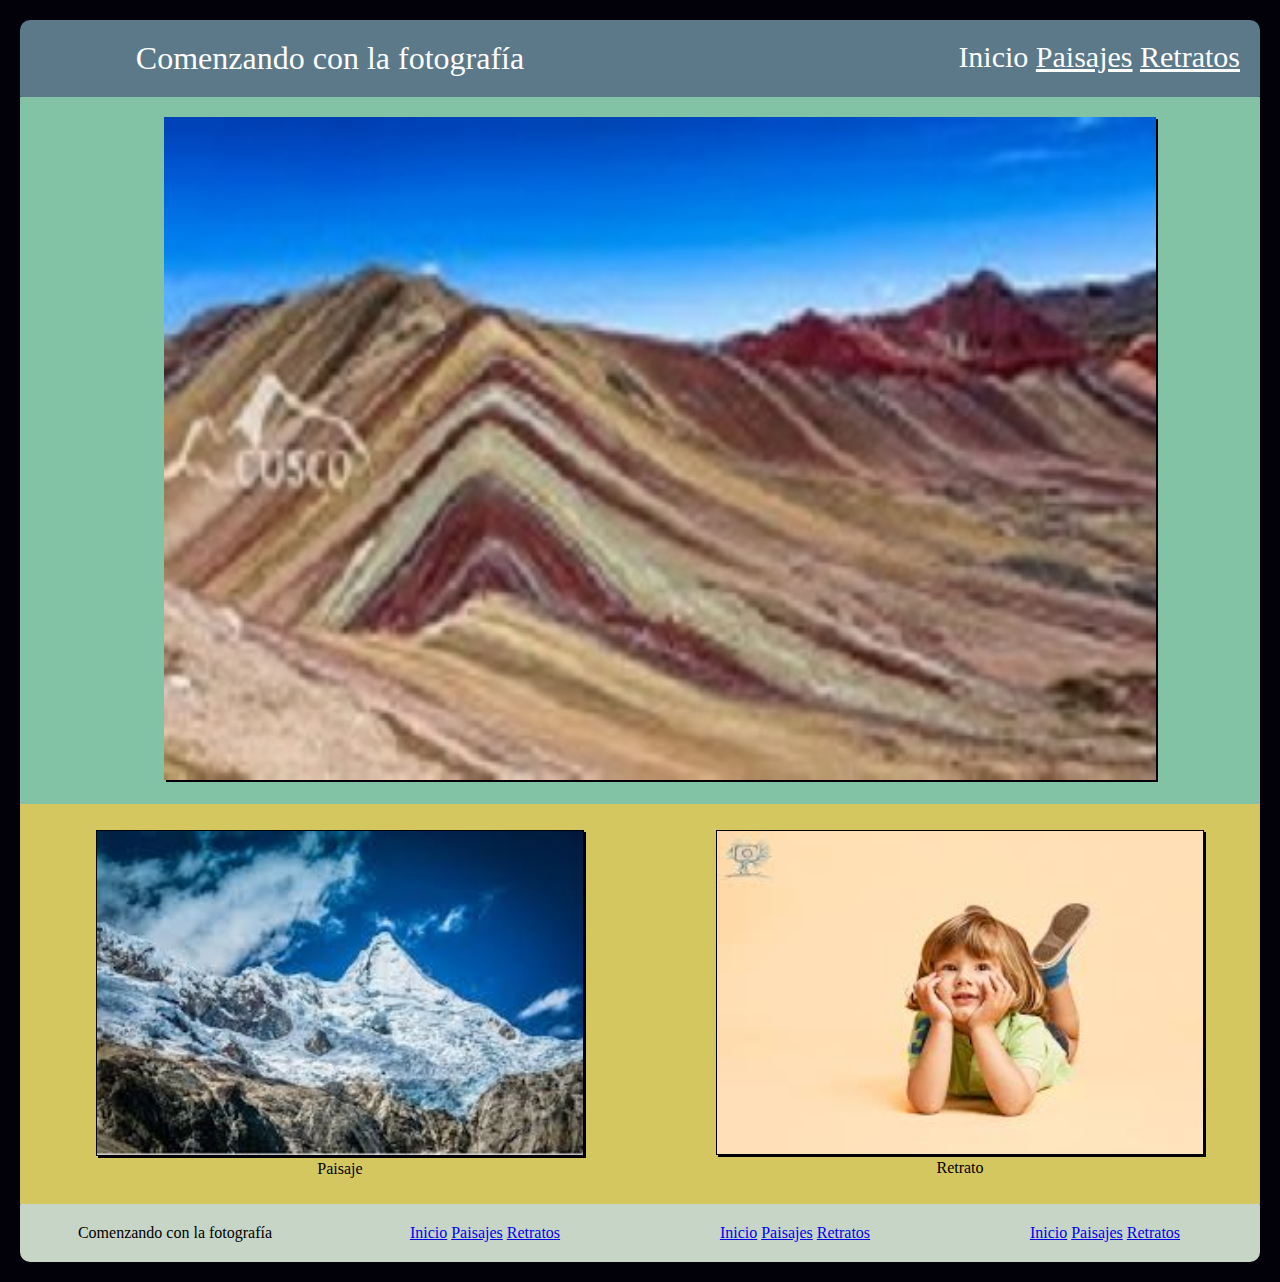
<file: Alfredo_Vergara/CSS_Diseño_Web_Responsive/index.html>
<!DOCTYPE html>
<html lang="en">
<head>
	<title>Comenzando con las fotograf&iacute;as</title>
	<link href='https://fonts.googleapis.com/css?family=Indie+Flower' rel='stylesheet' type='text/css'>
	<link rel="stylesheet" href="css/estilos.css">
	<meta charset="utf-8">
	<meta name="viemport" content="width=device-width; user-scalable=no">
</head>
<body>
<section id="contenido">
	<section id="cabecera">
		<div class="contenedor">
			<div class="texini">
			Comenzando con la fotografía
			</div>
			<div class="menuss">
				<navbar id="principal">
				<a href="index.htnl">Inicio</a>
			</navbar>
				<a href="paisajes.html">Paisajes</a>
				<a href="retratos.html">Retratos</a>
			</div>
		</div>
	</section>

	<section id="imagencentral">
		<div class="contenedor">
			<figure id="imagen1">
				<img src="imagenes/paisaje4.jpg">
			</figure>
		</div>
	</section>

	<section id="imagensecundario">
		<div class="contenedor">
				<figure id="imagen2">
					<img src="imagenes/paisaje2.jpg">
					<figcaption>Paisaje</figcaption>
				</figure>
				<figure id="imagen3">
					<img src="imagenes/retratosbebe1.jpg">
					<figcaption>Retrato</figcaption>
				</figure>
		</div>
	</section>

  <section id="final">
		<div class="contenedor">
			<div class="texinis">
			Comenzando con la fotografía
			</div>
			<div class="menusss">
				<navbar id="principal">
				<a href="index.htnl">Inicio</a>
			</navbar>
				<a href="paisajes.html">Paisajes</a>
				<a href="retratos.html">Retratos</a>
			</div>
      <div class="menusss">
				<navbar id="principal">
				<a href="index.htnl">Inicio</a>
			</navbar>
				<a href="paisajes.html">Paisajes</a>
				<a href="retratos.html">Retratos</a>
			</div>
      <div class="menusss">
				<navbar id="principal">
				<a href="index.htnl">Inicio</a>
			</navbar>
				<a href="paisajes.html">Paisajes</a>
				<a href="retratos.html">Retratos</a>
			</div>
		</div>
	</section>
</section>
</body>
</html>
</file>
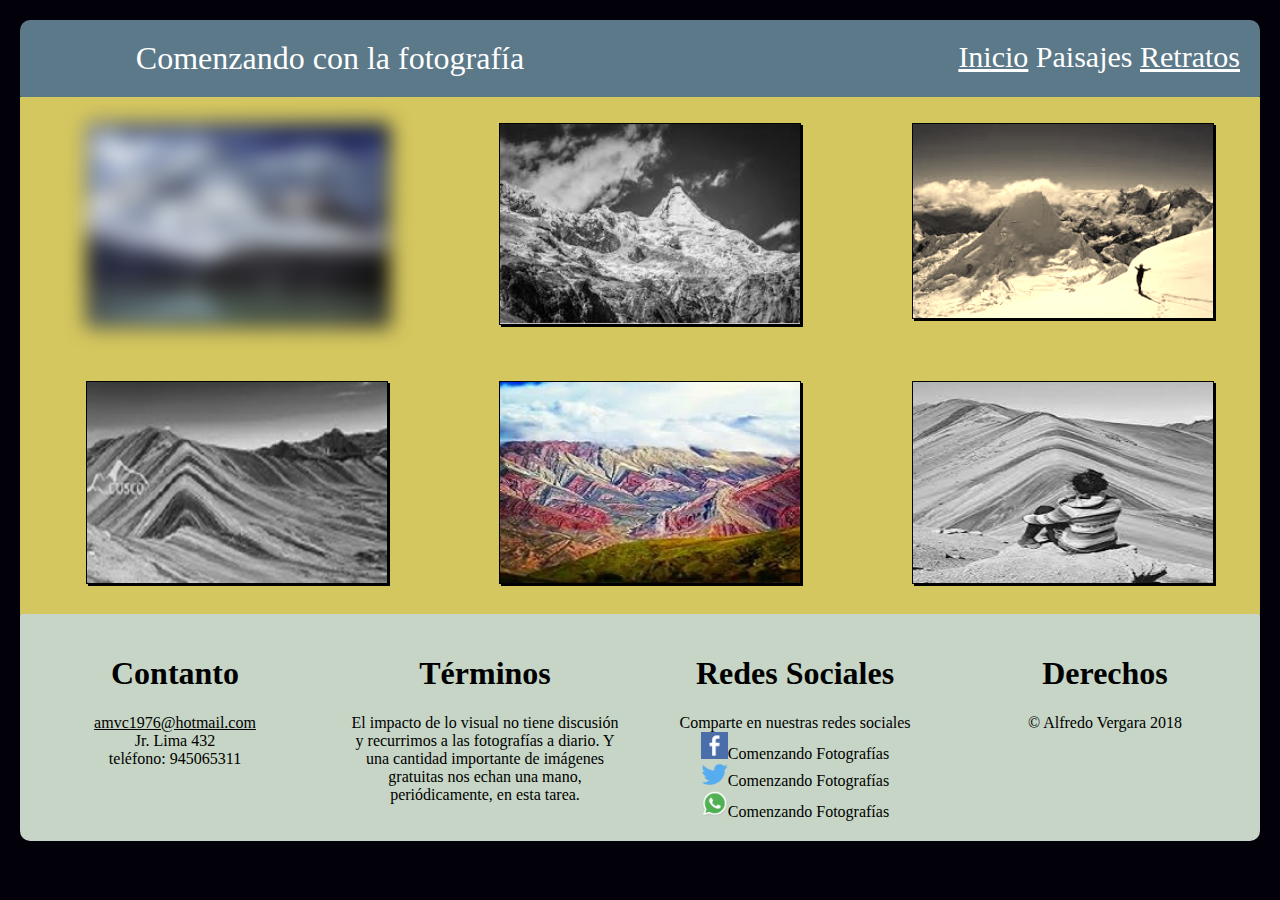
<file: Alfredo_Vergara/CSS_Diseño_Web_Responsive/paisajes.html>
<!DOCTYPE html>
<html lang="en">
<head>
	<title>Comenzando con las fotograf&iacute;as</title>
	<link href='https://fonts.googleapis.com/css?family=Indie+Flower' rel='stylesheet' type='text/css'>
	<link rel="stylesheet" href="css/estilospairetra.css">
	<meta charset="utf-8">
	<meta name="viemport" content="width=device-width; user-scalable=no">
</head>
<body>
<section id="contenido">
	<section id="cabecera">
		<div class="contenedor">
			<div class="texini">
			Comenzando con la fotografía
			</div>
			<div class="menuss">
				<a href="index.html">Inicio</a>
			<navbar id="principal">
				<a href="paisajes.html">Paisajes</a>
			</navbar>
				<a href="retratos.html">Retratos</a>
			</div>
		</div>
	</section>
	<section id="galeria">
		<div class="contenedor">
				<figure id="imagen1">
					<img src="imagenes/paisaje1.jpg">
				</figure>
				<figure id="imagen2">
					<img src="imagenes/paisaje2.jpg">
				</figure>
				<figure id="imagen3">
					<img src="imagenes/paisaje3.jpg">
				</figure>
		</div>
			<div class="contenedor">
					<figure id="imagen4">
						<img src="imagenes/paisaje4.jpg">
					</figure>
					<figure id="imagen5">
						<img src="imagenes/paisaje5.jpg">
					</figure>
					<figure id="imagen6">
						<img src="imagenes/paisaje6.jpg">
					</figure>
			</div>
	</section>

  <section id="final">
		<div class="contenedor">
			<div class="contacto">
				<h1>Contanto</h1>
				<u>amvc1976@hotmail.com</u></br>
				Jr. Lima 432</br>
				teléfono: 945065311</br>
			</div>
			<div class="Termino">
				<h1>Términos</h1>
				El impacto de lo visual no tiene discusión y recurrimos a
				las fotografías a diario. Y una cantidad importante de
				imágenes gratuitas nos echan una mano, periódicamente,
				en esta tarea.
			</div>
      <div class="redsocial">
				<h1>Redes Sociales</h1>
				Comparte en nuestras redes sociales
			</br><a href="www.facebook.com" target="_blank"><img src="imagenes/facebook.png" />Comenzando Fotografías</a>
			</br><a href="www.facebook.com" target="_blank"><img src="imagenes/Twitter.png" />Comenzando Fotografías</a>
			</br><a href="www.facebook.com" target="_blank"><img src="imagenes/Whatsapp.png" />Comenzando Fotografías</a>
			</div>
      <div class="derecho">
				<h1>Derechos</h1>
				&copy; Alfredo Vergara 2018
			</div>
		</div>
	</section>
</section>
</body>
</html>
</file>
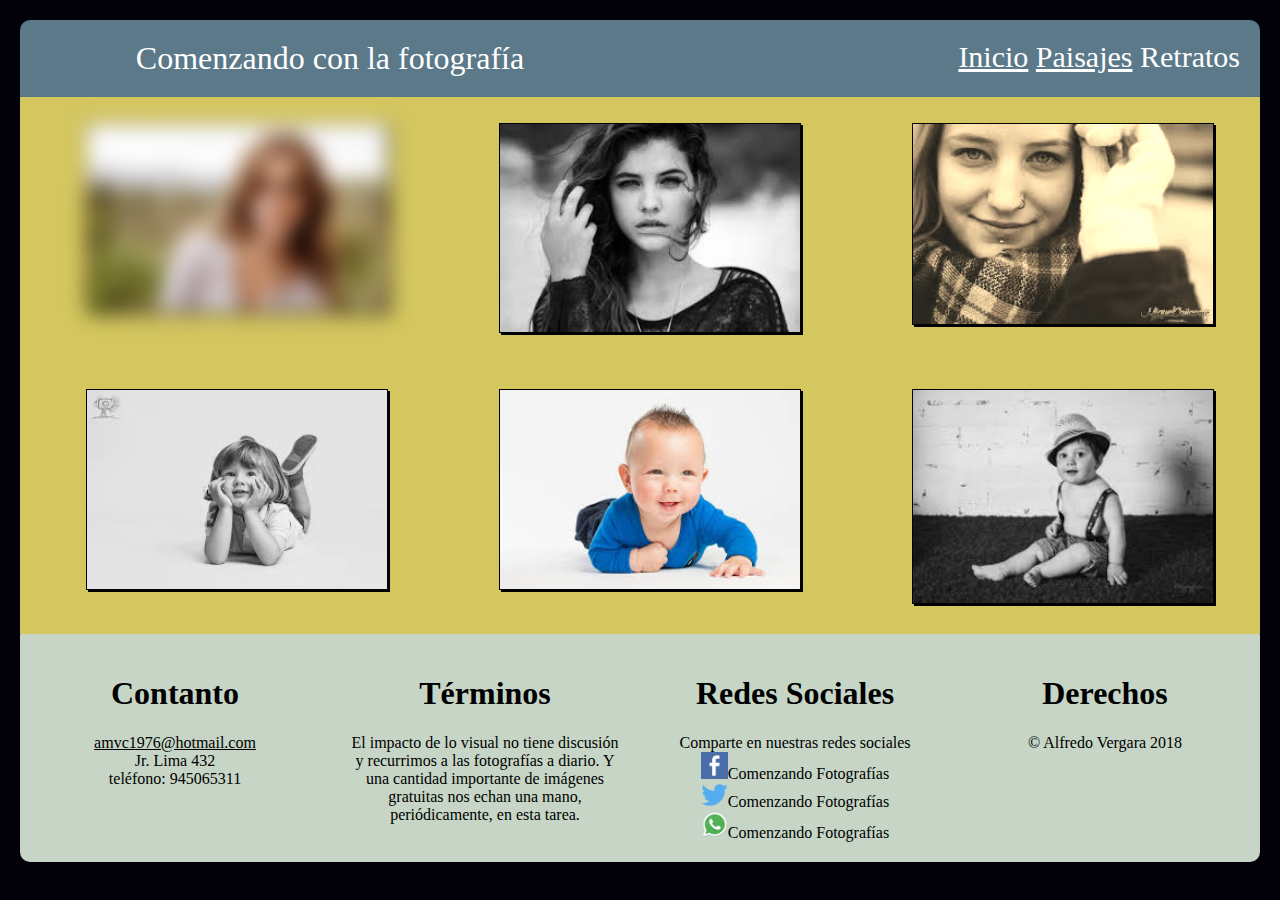
<file: Alfredo_Vergara/CSS_Diseño_Web_Responsive/retratos.html>
<!DOCTYPE html>
<html lang="en">
<head>
	<title>Comenzando con las fotograf&iacute;as</title>
	<link href='https://fonts.googleapis.com/css?family=Indie+Flower' rel='stylesheet' type='text/css'>
	<link rel="stylesheet" href="css/estilospairetra.css">
	<meta charset="utf-8">
	<meta name="viemport" content="width=device-width; user-scalable=no">
</head>
<body>
<section id="contenido">
	<section id="cabecera">
		<div class="contenedor">
			<div class="texini">
			Comenzando con la fotografía
			</div>
			<div class="menuss">
				<a href="index.html">Inicio</a>
				<a href="paisajes.html">Paisajes</a>
			<navbar id="principal">
				<a href="retratos.html">Retratos</a>
			</navbar>
			</div>
		</div>
	</section>
	<section id="galeria">
		<div class="contenedor">
				<figure id="imagen1">
					<img src="imagenes/retratos.jpg">
				</figure>
				<figure id="imagen2">
					<img src="imagenes/retratos2.jpg">
				</figure>
				<figure id="imagen3">
					<img src="imagenes/retratos3.jpg">
				</figure>
		</div>
			<div class="contenedor">
					<figure id="imagen4">
						<img src="imagenes/retratosbebe1.jpg">
					</figure>
					<figure id="imagen5">
						<img src="imagenes/retratosbebe2.jpg">
					</figure>
					<figure id="imagen6">
						<img src="imagenes/retratosbebe3.jpg">
					</figure>
			</div>
	</section>

  <section id="final">
		<div class="contenedor">
			<div class="contacto">
				<h1>Contanto</h1>
				<u>amvc1976@hotmail.com</u></br>
				Jr. Lima 432</br>
				teléfono: 945065311</br>
			</div>
			<div class="Termino">
				<h1>Términos</h1>
				El impacto de lo visual no tiene discusión y recurrimos a
				las fotografías a diario. Y una cantidad importante de
				imágenes gratuitas nos echan una mano, periódicamente,
				en esta tarea.
			</div>
      <div class="redsocial">
				<h1>Redes Sociales</h1>
				Comparte en nuestras redes sociales
			</br><a href="www.facebook.com" target="_blank"><img src="imagenes/facebook.png" />Comenzando Fotografías</a>
			</br><a href="www.facebook.com" target="_blank"><img src="imagenes/Twitter.png"  />Comenzando Fotografías</a>
			</br><a href="www.facebook.com" target="_blank"><img src="imagenes/Whatsapp.png" />Comenzando Fotografías</a>
			</div>
      <div class="derecho">
				<h1>Derechos</h1>
				&copy; Alfredo Vergara 2018
			</div>
		</div>
	</section>
</section>
</body>
</html>
</file>
<file: Alfredo_Vergara/CSS_Diseño_Web_Responsive/css/estilos.css>
body {
	margin: 20px;
	font-family: Dancing Script;
	background-color: #02010a;
}

#contenido {
	display: flex;
	flex-direction: column;
	animation-duration: 1s;
  animation-name: slidein;
}

#cabecera {
	background-color: #5b7989;
	border-radius: 10px 10px 1px 1px;
	height: 20%;
}

#imagencentral {
	background-color: #82c3a6;
}
#imagensecundario {
	background-color: #d5c75f;
	}

	#final {
		background-color: #C6d5c5;
		border-radius: 1px 1px 10px 10px;
	}


.contenedor {
	display: -webkit-flex;
	display: flex;
	-webkit-flex-flow: row wrap;
	flex-flow: row;
}

#cabecera .contenedor > div {
	padding: 10px;
	margin: 10px;
	width: 50%;
	color:white;
	text-shadow: 2px #02010a;
	text-align: right;
	font-size:30px;
}

#cabecera .contenedor > .menuss > navbar a{
	color: white;
  text-decoration: none;
}

#cabecera .contenedor > .menuss > navbar a:hover{
	text-decoration: underline;
  color: white;
}

#cabecera .contenedor > .menuss > a{
	color: white;
}
#cabecera .contenedor > .menuss > a:hover{
	color: white;
  text-decoration: none;
}

#cabecera .contenedor > .texini{
	text-align: center;
	font-size:32px;
}

#final .contenedor > div {
	padding: 10px;
	margin: 10px;
	width: 25%;
	height: 10%;
	text-shadow: 2px #02010a;
	text-align: center;
}

#final .contenedor > .redsocial a{
	text-decoration: none;
	color: black;
}
#imagencentral > div {
	text-align: center;
	padding: 10px;
	margin: 10px;
	width: 100%;
}

#imagencentral > .contenedor > figure{
	width: 80%;
	margin: 0 auto;
	}
#imagencentral > .contenedor > figure > img{
	border:1px;
	width: 100%;
	box-shadow: 2px 2px #02010a;
}

#imagensecundario .contenedor {
	text-align: center;
	padding: 10px;
	width: 100%;
	margin: 0 auto;
	}

#imagensecundario > .contenedor > figure{
	width: 100%;
}
#imagensecundario > .contenedor > figure > img{
	width: 90%;
	border: solid 1px #02010a;
}

.redsocial img{
	width: 10%;
}

#imagen2 img{
	width: 100%
	transition: all 1s;
  -webkit-transition: all 1s;
	box-shadow: 2px 2px #02010a;
}
#imagen2 img:hover{
	box-shadow: 2px 2px #82c3a6;
	transform:rotate(10deg) scale(1,1);
  -webkit-transform:rotate(10deg) scale(1,1);
  -o-transform:rotate(10deg) scale(1,1);
}

#imagen3 img{
	transition: all 1s;
  -webkit-transition: all 1s;
	box-shadow: 2px 2px black;
}
#imagen3 img:hover{
	transform:translate(20px,5px);
  -webkit-transform:translate(20px,5px);
  -o-transform:translate(20px,5px);
	box-shadow: 2px 2px #82c3a6;
}




@media (max-width: 900px) {
	.contenedor {
	  margin-left: auto;
		margin-right: auto;
		flex-flow: row wrap;
	}
	#cabecera .contenedor > div {
		padding: 1vw;
		margin: 1vw;
		width: 100%;
		color:white;
		text-shadow: 2px #02010a;
		text-align: center;
		font-size:1.5em;
	}
	#cabecera .contenedor > .texini{
		text-align: center;
		font-size:1.5em;
	}
	#imagensecundario .contenedor {
		text-align: center;
		padding: 0vw;
		width: 100%;
		margin: 0vw;
		}
	#imagensecundario > .contenedor > figure{
		width: 100%;
	}
	#imagencentral > .contenedor > figure{
		width: 90%;
		margin: 1vw;
		}
	#imagencentral > .contenedor > figure > img{
		border:1px;
		width: 90%;
		box-shadow: 2px 2px #02010a;
	}
	#final .contenedor > div {
		padding: 1vw;
		margin: 1vw;
		width: 100%;
		text-shadow: 2px #02010a;
		text-align: center;
	}
}

.adaptativa-porcentaje{
	width:90%;
}
.adaptativa-porcentaje-1{
	width:70%;
}
.adaptativa-porcentaje-2{
	width:50%;
}
.adaptativa-porcentaje-3{
	width:20%;
}

@keyframes slidein {
  0% {
    margin-top: 150%;
  }
	60% {
    margin-top: -5%;
  }
	100% {
    margin-top: 0%;
  }
}
</file>
<file: Alfredo_Vergara/CSS_Diseño_Web_Responsive/css/estilospairetra.css>
body {
	margin: 20px;
	font-family: Dancing Script;
	background-color: #02010a;
}

#contenido {
	display: flex;
	flex-direction: column;
	animation-duration: 1s;
  animation-name: slidein;
}

#cabecera {
	background-color: #5b7989;
	border-radius: 10px 10px 1px 1px;
	height: 20%;
}

#galeria {
	background-color: #d5c75f;
	}

	#final {
		background-color: #C6d5c5;
		border-radius: 1px 1px 10px 10px;
	}


.contenedor {
	display: -webkit-flex;
	display: flex;
	-webkit-flex-flow: row wrap;
	flex-flow: row;
}

#cabecera .contenedor > div {
	padding: 10px;
	margin: 10px;
	width: 50%;
	color:white;
	text-shadow: 2px #02010a;
	text-align: right;
	font-size:30px;
}

#cabecera .contenedor > .menuss > navbar a{
	color: white;
  text-decoration: none;
}

#cabecera .contenedor > .menuss > navbar a:hover{
	text-decoration: underline;
  color: white;
}

#cabecera .contenedor > .menuss > a{
	color: white;
}
#cabecera .contenedor > .menuss > a:hover{
	color: white;
  text-decoration: none;
}

#cabecera .contenedor > .texini{
	text-align: center;
	font-size:32px;
}

#final .contenedor > div {
	padding: 10px;
	margin: 10px;
	width: 25%;
	height: 10%;
	text-shadow: 2px #02010a;
	text-align: center;
}

#final .contenedor > .redsocial a{
	text-decoration: none;
	color: black;
}

#galeria .contenedor {
	text-align: center;
	padding: 10px;
	width: 100%;
	margin: 0 auto;
	}

#galeria > .contenedor > figure{
	width: 100%;
}
#galeria > .contenedor > figure > img{
	width: 90%;
	border: solid 1px #02010a;
}

#imagen1 img, #imagen2 img, #imagen3 img, #imagen4 img, #imagen5 img, #imagen6 img{
	box-shadow: 2px 2px black;
}
#imagen2 img, #imagen4 img, #imagen6 img{
	-webkit-filter: grayscale(100%); /* Chrome, Safari, Opera */
	filter: grayscale(100%);
}
.redsocial img{
	width: 10%;
}

#imagen3 img{
	-webkit-filter: sepia(90%); /* Chrome, Safari, Opera */
	filter: sepia(90%);
}

#imagen1 img{
	width: 100%
	transition: all 1s;
  -webkit-transition: all 1s;
	box-shadow: 2px 2px #02010a;
	-webkit-filter: blur(10px); /* Chrome, Safari, Opera */
	filter: blur(10px);
}


#imagen2 img, #imagen4 img, #imagen6 img{
	transition: all 1s;
  -webkit-transition: all 1s;
	box-shadow: 2px 2px black;
}





@media (max-width: 900px) {
	.contenedor {
	  margin-left: auto;
		margin-right: auto;
		flex-flow: row wrap;
	}
	#cabecera .contenedor > div {
		padding: 1vw;
		margin: 1vw;
		width: 100%;
		color:white;
		text-shadow: 2px #02010a;
		text-align: center;
		font-size:1.5em;
	}

	#cabecera .contenedor > .texini{
		text-align: center;
		font-size:1.5em;
	}

	#galeria .contenedor {
		text-align: center;
		padding: 0vw;
		width: 100%;
		margin: 0vw;
		}

	#galeria > .contenedor > figure{
		width: 100%;
	}

	#final .contenedor > div {
		padding: 1vw;
		margin: 1vw;
		width: 100%;
		text-shadow: 2px #02010a;
		text-align: center;
	}
}

.adaptativa-porcentaje{
	width:90%;
}
.adaptativa-porcentaje-1{
	width:70%;
}
.adaptativa-porcentaje-2{
	width:50%;
}
.adaptativa-porcentaje-3{
	width:20%;
}

@keyframes slidein {
  0% {
    margin-top: 150%;
  }
	60% {
    margin-top: -5%;
  }
	100% {
    margin-top: 0%;
  }
}
</file>
